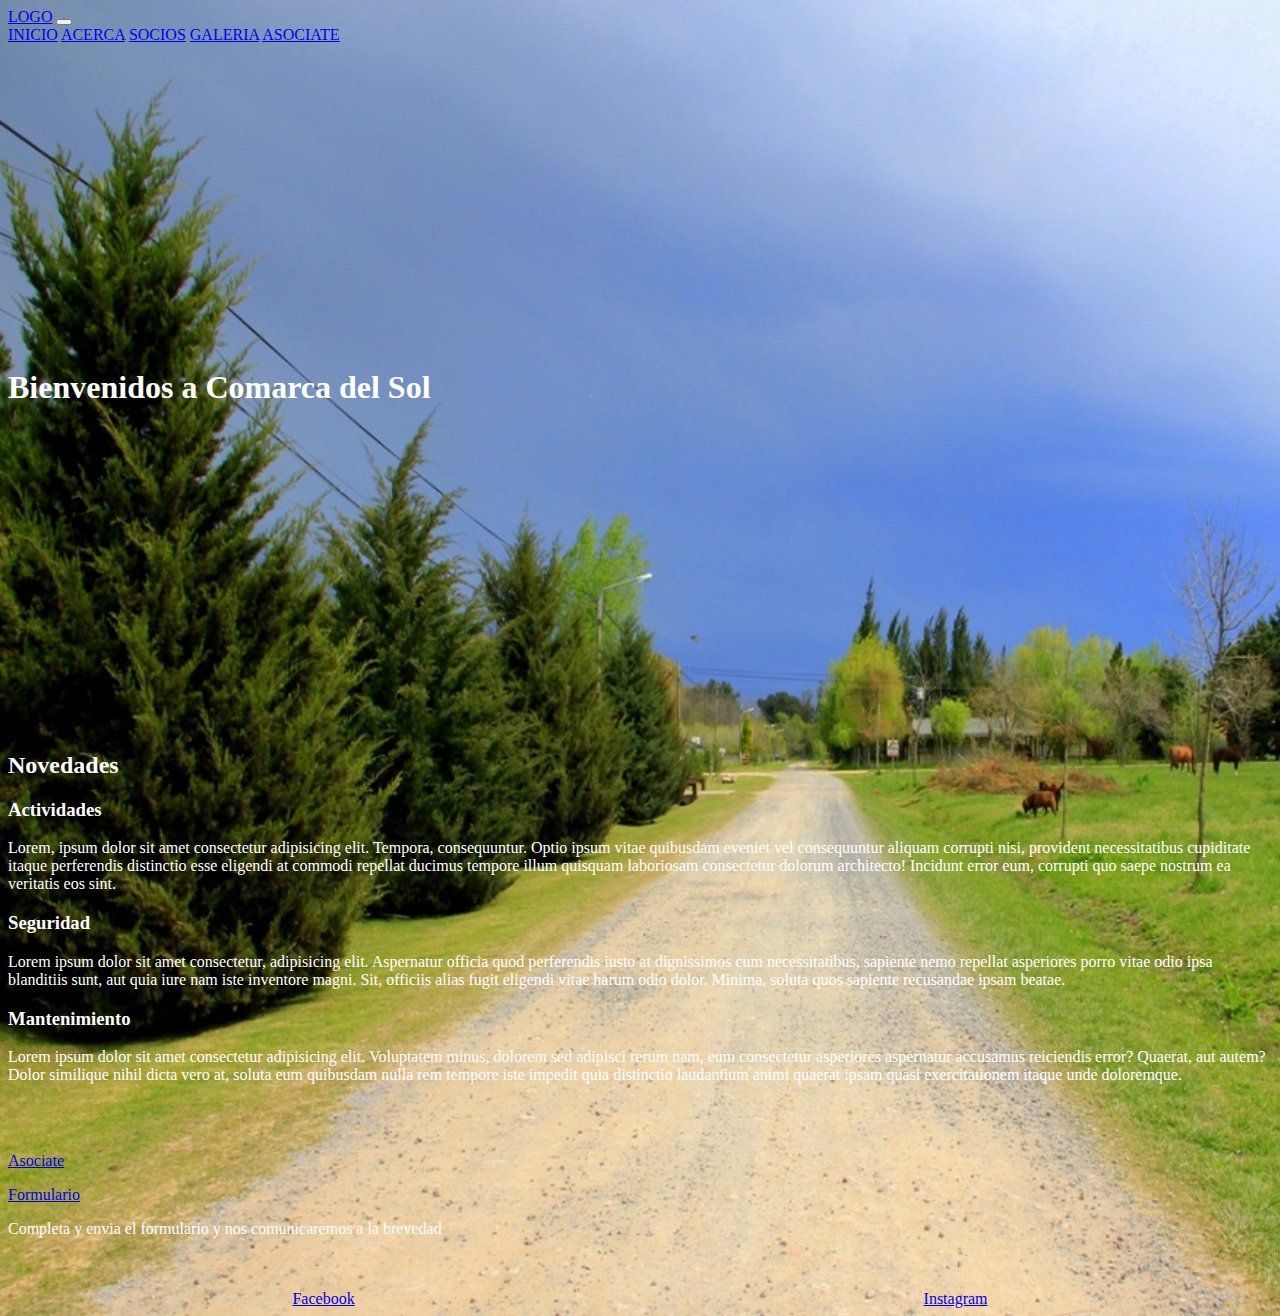
<file: index.html>
<!DOCTYPE html>
<html lang="en">
<head>
    <meta charset="UTF-8">
    <meta http-equiv="X-UA-Compatible" content="IE=edge">
    <meta name="viewport" content="width=device-width, initial-scale=1.0">
    <!-- CSS only -->
    <link href="https://cdn.jsdelivr.net/npm/bootstrap@5.2.0-beta1/dist/css/bootstrap.min.css" rel="stylesheet" integrity="sha384-0evHe/X+R7YkIZDRvuzKMRqM+OrBnVFBL6DOitfPri4tjfHxaWutUpFmBp4vmVor" crossorigin="anonymous">
    <!-- CSS -->
    <link rel="stylesheet" href="./css/style.css">
    <title>Document</title>
</head>
<body>  
    <header>
      <nav class="navbar navbar-expand-lg bg-success p-3 ">
        <div class="container-fluid">
          <a class="navbar-brand" href="#">LOGO</a>
          <button class="navbar-toggler" type="button" data-bs-toggle="collapse" data-bs-target="#navbarNavAltMarkup" aria-controls="navbarNavAltMarkup" aria-expanded="false" aria-label="Toggle navigation">
            <span class="navbar-toggler-icon"></span>
          </button>
          <div class="collapse navbar-collapse" id="navbarNavAltMarkup">
            <div class="navbar-nav mx-auto gap-4">
              <a class="nav-link" href="index.html">INICIO</a>
              <a class="nav-link" href="./pages/acerca.html">ACERCA</a>
              <a class="nav-link" href="./pages/socios.html">SOCIOS</a>
              <a class="nav-link" href="./pages/galeria.html">GALERIA</a>
              <a class="nav-link" href="https://docs.google.com/forms/d/e/1FAIpQLSc8hnzZRJKDy13Wf2U-ovvkqIFoyVu9cf0TuEGwM_Zi1aZdvA/viewform?vc=0&c=0&w=1&flr=0">ASOCIATE</a>
            </div>
          </div>
        </div>
      </nav>
    </header>
    <main class="main">
      <div class="bienve text-center">
        <h1 class="display-2 fw-bold">Bienvenidos a Comarca del Sol</h1>
      </div>
       
       <section class="container bg-light text-dark rounded rounded-4 bg-opacity-100">
            <div class="row text-center">
                <div class="col-12 p-5 bg-warning rounded rounded-4 bg-opacity-75">
                  <h2>Novedades</h2>
                </div>
                <div class="col-s-12 col-md-12 col-lg-4  p-3 ">
                  <h3 class="p-3">Actividades</h3>
                  <p>Lorem, ipsum dolor sit amet consectetur adipisicing elit. Tempora, consequuntur. Optio ipsum vitae quibusdam eveniet vel consequuntur aliquam corrupti nisi, provident necessitatibus cupiditate itaque perferendis distinctio esse eligendi at commodi repellat ducimus tempore illum quisquam laboriosam consectetur dolorum architecto! Incidunt error eum, corrupti quo saepe nostrum ea veritatis eos sint.</p>
                </div>
                <div class="ccol-s-12 col-md-12 col-lg-4 p-3">
                  <h3 class="p-3">Seguridad</h3>
                  <p>Lorem ipsum dolor sit amet consectetur, adipisicing elit. Aspernatur officia quod perferendis iusto at dignissimos cum necessitatibus, sapiente nemo repellat asperiores porro vitae odio ipsa blanditiis sunt, aut quia iure nam iste inventore magni. Sit, officiis alias fugit eligendi vitae harum odio dolor. Minima, soluta quos sapiente recusandae ipsam beatae.</p>
                </div>
                <div class="col-s-12 col-md-12 col-lg-4 p-3 ">
                  <h3 class="p-3">Mantenimiento</h3>
                  <p>Lorem ipsum dolor sit amet consectetur adipisicing elit. Voluptatem minus, dolorem sed adipisci rerum nam, eum consectetur asperiores aspernatur accusamus reiciendis error? Quaerat, aut autem? Dolor similique nihil dicta vero at, soluta eum quibusdam nulla rem tempore iste impedit quia distinctio laudantium animi quaerat ipsam quasi exercitationem itaque unde doloremque.</p>
                </div>
            </div>
       </section>
       <br> <br>

       <section>
         <div class="text-center bg-opacity-100">
          <p>
            <a class="aso btn btn-warning p-3 fs-3" data-bs-toggle="collapse" href="#collapseExample" role="button" aria-expanded="false" aria-controls="collapseExample" style="width: 30%;">
              Asociate
            </a>
          </p>
          <div class="collapse p-2" id="collapseExample">
            <div class="card card-body text-dark bg-light bg-success bg-opacity-50 mx-auto" style="width: 40%;">
              <a href="https://docs.google.com/forms/d/e/1FAIpQLSc8hnzZRJKDy13Wf2U-ovvkqIFoyVu9cf0TuEGwM_Zi1aZdvA/viewform?vc=0&c=0&w=1&flr=0" target="_blank">Formulario</a>
              <br>
              <p>Completa y envia el formulario y nos comunicaremos a la brevedad</p>
            </div>
          </div>
         </div>
       </section>
    </main>

    <br><br>
    <footer class="bg-success p-5">
      <div class="footer">
        <div>
          <a class="a text-decoration-none text-light fs-4 p-2 rounded-4" href="https://www.facebook.com/comarcadelsol/" target="_blank">Facebook</a>
        </div>
        <div>
          <a class="a text-decoration-none text-light fs-4 p-2 rounded-4" href="https://www.instagram.com/comarcadelsoloficial/?igshid=16s4euzjne2uq" target="_blank">Instagram</a>
        </div>
      </div>

    </footer>


    
    <!-- JavaScript Bundle with Popper -->
<script src="https://cdn.jsdelivr.net/npm/bootstrap@5.2.0-beta1/dist/js/bootstrap.bundle.min.js" integrity="sha384-pprn3073KE6tl6bjs2QrFaJGz5/SUsLqktiwsUTF55Jfv3qYSDhgCecCxMW52nD2" crossorigin="anonymous"></script>
</body>
</html>
</file>
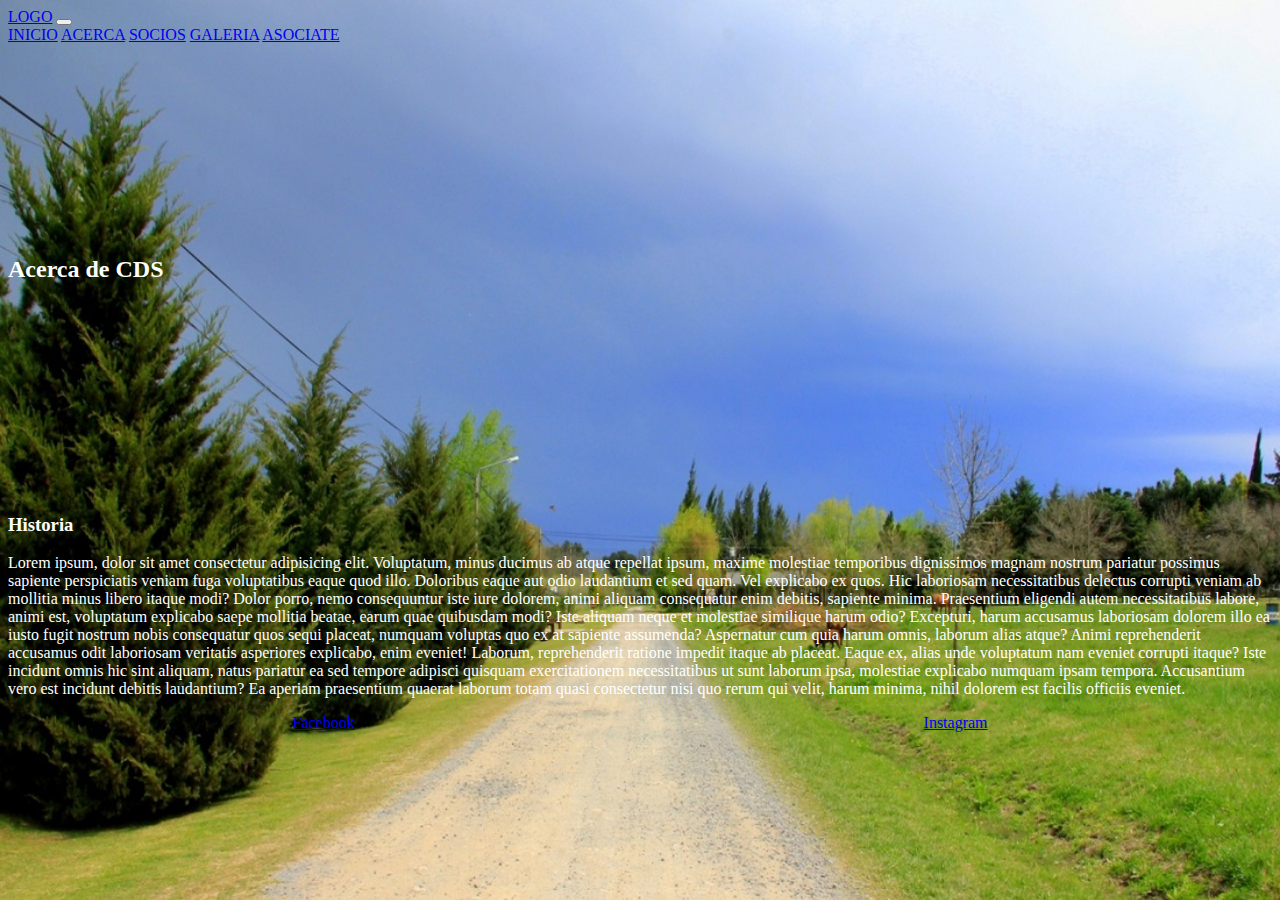
<file: pages/acerca.html>
<!DOCTYPE html>
<html lang="en">
<head>
    <meta charset="UTF-8">
    <meta http-equiv="X-UA-Compatible" content="IE=edge">
    <meta name="viewport" content="width=device-width, initial-scale=1.0">
    <!-- CSS only -->
    <link href="https://cdn.jsdelivr.net/npm/bootstrap@5.2.0-beta1/dist/css/bootstrap.min.css" rel="stylesheet" integrity="sha384-0evHe/X+R7YkIZDRvuzKMRqM+OrBnVFBL6DOitfPri4tjfHxaWutUpFmBp4vmVor" crossorigin="anonymous">
    <!-- CSS -->
    <link rel="stylesheet" href="../css/style.css">
    <title>Document</title>
</head>
<body>  
    <header>
      <nav class="navbar navbar-expand-lg bg-success p-3">
        <div class="container-fluid">
          <a class="navbar-brand" href="#">LOGO</a>
          <button class="navbar-toggler" type="button" data-bs-toggle="collapse" data-bs-target="#navbarNavAltMarkup" aria-controls="navbarNavAltMarkup" aria-expanded="false" aria-label="Toggle navigation">
            <span class="navbar-toggler-icon"></span>
          </button>
          <div class="collapse navbar-collapse" id="navbarNavAltMarkup">
            <div class="navbar-nav mx-auto gap-4">
              <a class="nav-link" href="../index.html">INICIO</a>
              <a class="nav-link" href="./acerca.html">ACERCA</a>
              <a class="nav-link" href="./socios.html">SOCIOS</a>
              <a class="nav-link" href="./galeria.html">GALERIA</a>
              <a class="nav-link" href="https://docs.google.com/forms/d/e/1FAIpQLSc8hnzZRJKDy13Wf2U-ovvkqIFoyVu9cf0TuEGwM_Zi1aZdvA/viewform?vc=0&c=0&w=1&flr=0">ASOCIATE</a>
            </div>
          </div>
        </div>
      </nav>
    </header>

    <main>
      <section class="acerca text-center">
        <h2 class="display-3">Acerca de CDS</h2>
      </section>
      <section class="bg-light p-3 m-3 rounded-4">
        <div class="text-dark text-center p-5">
          <h3>Historia</h3>
          <p class="text-center p-5">Lorem ipsum, dolor sit amet consectetur adipisicing elit. Voluptatum, minus ducimus ab atque repellat ipsum, maxime molestiae temporibus dignissimos magnam nostrum pariatur possimus sapiente perspiciatis veniam fuga voluptatibus eaque quod illo. Doloribus eaque aut odio laudantium et sed quam. Vel explicabo ex quos. Hic laboriosam necessitatibus delectus corrupti veniam ab mollitia minus libero itaque modi? Dolor porro, nemo consequuntur iste iure dolorem, animi aliquam consequatur enim debitis, sapiente minima. Praesentium eligendi autem necessitatibus labore, animi est, voluptatum explicabo saepe mollitia beatae, earum quae quibusdam modi? Iste aliquam neque et molestiae similique harum odio? Excepturi, harum accusamus laboriosam dolorem illo ea iusto fugit nostrum nobis consequatur quos sequi placeat, numquam voluptas quo ex at sapiente assumenda? Aspernatur cum quia harum omnis, laborum alias atque? Animi reprehenderit accusamus odit laboriosam veritatis asperiores explicabo, enim eveniet! Laborum, reprehenderit ratione impedit itaque ab placeat. Eaque ex, alias unde voluptatum nam eveniet corrupti itaque? Iste incidunt omnis hic sint aliquam, natus pariatur ea sed tempore adipisci quisquam exercitationem necessitatibus ut sunt laborum ipsa, molestiae explicabo numquam ipsam tempora. Accusantium vero est incidunt debitis laudantium? Ea aperiam praesentium quaerat laborum totam quasi consectetur nisi quo rerum qui velit, harum minima, nihil dolorem est facilis officiis eveniet.
          </p>
        </div>
      </section>
      

    </main>
    <footer class="bg-success p-5">
      <div class="footer">
        <div>
          <a class="a text-decoration-none text-light fs-4 p-2 rounded-4" href="https://www.facebook.com/comarcadelsol/" target="_blank">Facebook</a>
        </div>
        <div>
          <a class="a text-decoration-none text-light fs-4 p-2 rounded-4" href="https://www.instagram.com/comarcadelsoloficial/?igshid=16s4euzjne2uq" target="_blank">Instagram</a>
        </div>
      </div>

    </footer>


    
    <!-- JavaScript Bundle with Popper -->
<script src="https://cdn.jsdelivr.net/npm/bootstrap@5.2.0-beta1/dist/js/bootstrap.bundle.min.js" integrity="sha384-pprn3073KE6tl6bjs2QrFaJGz5/SUsLqktiwsUTF55Jfv3qYSDhgCecCxMW52nD2" crossorigin="anonymous"></script>
</body>
</html>
</file>
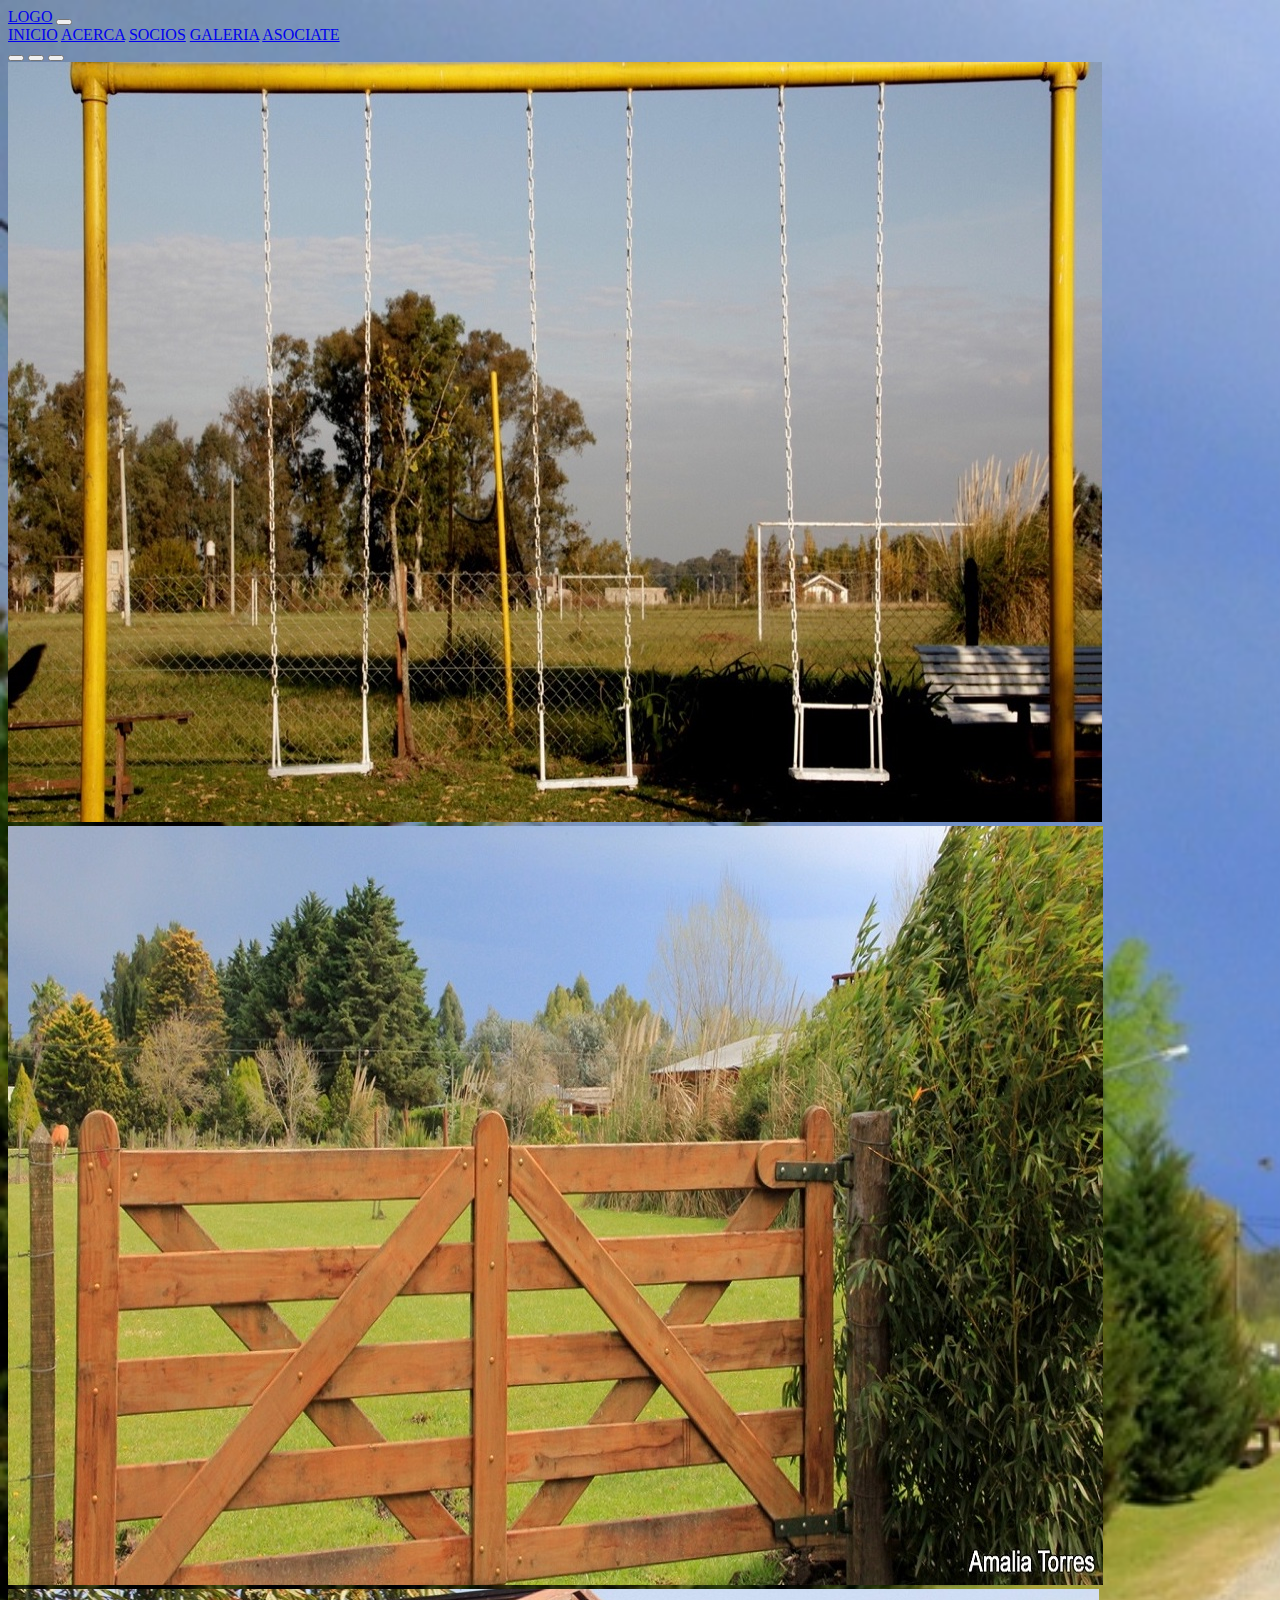
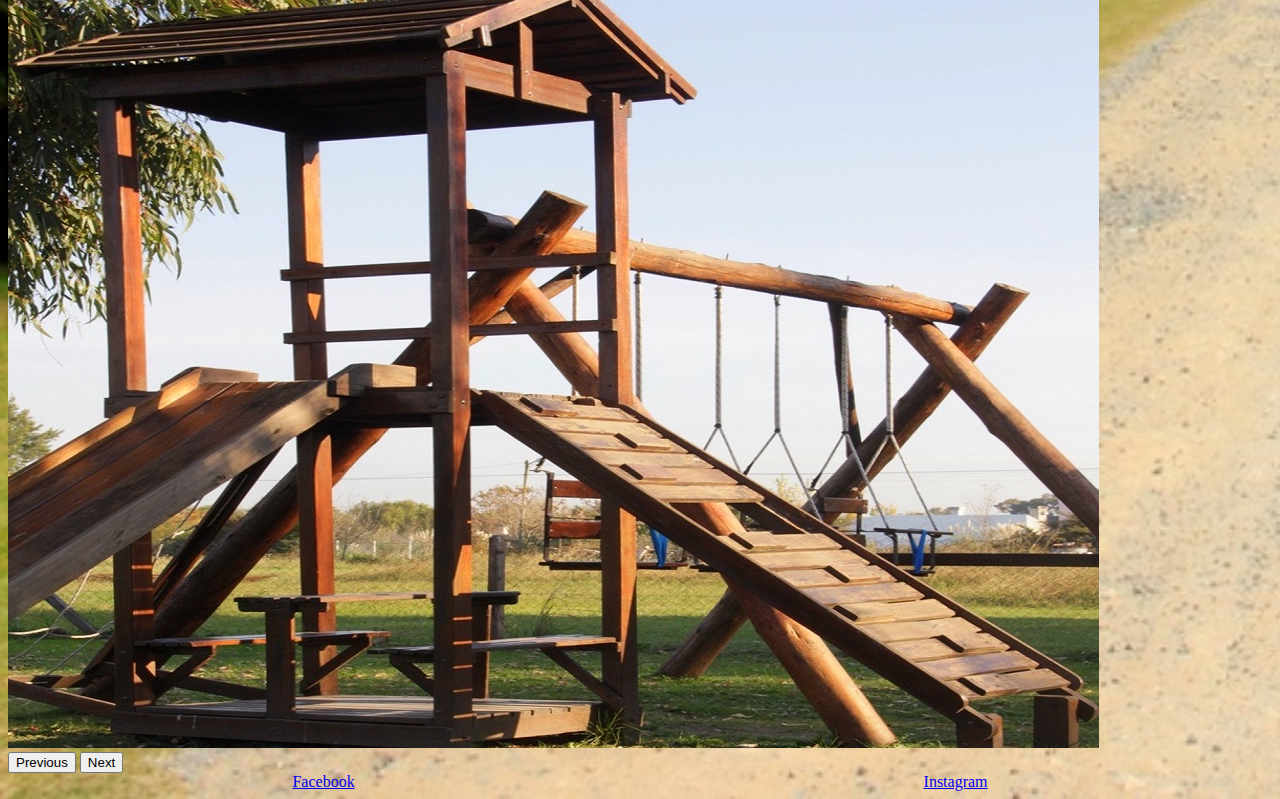
<file: pages/galeria.html>
<!DOCTYPE html>
<html lang="en">
<head>
    <meta charset="UTF-8">
    <meta http-equiv="X-UA-Compatible" content="IE=edge">
    <meta name="viewport" content="width=device-width, initial-scale=1.0">
    <!-- CSS only -->
    <link href="https://cdn.jsdelivr.net/npm/bootstrap@5.2.0-beta1/dist/css/bootstrap.min.css" rel="stylesheet" integrity="sha384-0evHe/X+R7YkIZDRvuzKMRqM+OrBnVFBL6DOitfPri4tjfHxaWutUpFmBp4vmVor" crossorigin="anonymous">
    <!-- CSS -->
    <link rel="stylesheet" href="../css/style.css">
    <title>Document</title>
</head>
<body>  
    <header>
      <nav class="navbar navbar-expand-lg bg-success p-3">
        <div class="container-fluid">
          <a class="navbar-brand" href="#">LOGO</a>
          <button class="navbar-toggler" type="button" data-bs-toggle="collapse" data-bs-target="#navbarNavAltMarkup" aria-controls="navbarNavAltMarkup" aria-expanded="false" aria-label="Toggle navigation">
            <span class="navbar-toggler-icon"></span>
          </button>
          <div class="collapse navbar-collapse" id="navbarNavAltMarkup">
            <div class="navbar-nav mx-auto gap-4">
              <a class="nav-link" href="../index.html">INICIO</a>
              <a class="nav-link" href="./acerca.html">ACERCA</a>
              <a class="nav-link" href="./socios.html">SOCIOS</a>
              <a class="nav-link" href="./galeria.html">GALERIA</a>
              <a class="nav-link" href="https://docs.google.com/forms/d/e/1FAIpQLSc8hnzZRJKDy13Wf2U-ovvkqIFoyVu9cf0TuEGwM_Zi1aZdvA/viewform?vc=0&c=0&w=1&flr=0">ASOCIATE</a>
            </div>
          </div>
        </div>
      </nav>
    </header>

    <main class="bg-dark bg-gradient">
        <div id="carouselExampleIndicators" class="mainGal carousel slide mx-auto p-5" data-bs-ride="true">
            <div class="carousel-indicators">
              <button type="button" data-bs-target="#carouselExampleIndicators" data-bs-slide-to="0" class="active" aria-current="true" aria-label="Slide 1"></button>
              <button type="button" data-bs-target="#carouselExampleIndicators" data-bs-slide-to="1" aria-label="Slide 2"></button>
              <button type="button" data-bs-target="#carouselExampleIndicators" data-bs-slide-to="2" aria-label="Slide 3"></button>
            </div>
            <div class="carousel-inner">
              <div class="carousel-item active">
                <img src="../img/carrusel1.jpeg" class="d-block w-100" alt="...">
              </div>
              <div class="carousel-item">
                <img src="../img/carrusel2.jpeg" class="d-block w-100" alt="...">
              </div>
              <div class="carousel-item">
                <img src="../img/carrusel3.jpeg" class="d-block w-100" alt="...">
              </div>
            </div>
            <button class="carousel-control-prev" type="button" data-bs-target="#carouselExampleIndicators" data-bs-slide="prev">
              <span class="carousel-control-prev-icon" aria-hidden="true"></span>
              <span class="visually-hidden">Previous</span>
            </button>
            <button class="carousel-control-next" type="button" data-bs-target="#carouselExampleIndicators" data-bs-slide="next">
              <span class="carousel-control-next-icon" aria-hidden="true"></span>
              <span class="visually-hidden">Next</span>
            </button>
          </div>

    </main>
      
    <footer class="bg-success p-5">
      <div class="footer">
        <div>
          <a class="a text-decoration-none text-light fs-4 p-2 rounded-4" href="https://www.facebook.com/comarcadelsol/" target="_blank">Facebook</a>
        </div>
        <div>
          <a class="a text-decoration-none text-light fs-4 p-2 rounded-4" href="https://www.instagram.com/comarcadelsoloficial/?igshid=16s4euzjne2uq" target="_blank">Instagram</a>
        </div>
      </div>

    </footer>


    
    <!-- JavaScript Bundle with Popper -->
<script src="https://cdn.jsdelivr.net/npm/bootstrap@5.2.0-beta1/dist/js/bootstrap.bundle.min.js" integrity="sha384-pprn3073KE6tl6bjs2QrFaJGz5/SUsLqktiwsUTF55Jfv3qYSDhgCecCxMW52nD2" crossorigin="anonymous"></script>
</body>
</html>
</file>
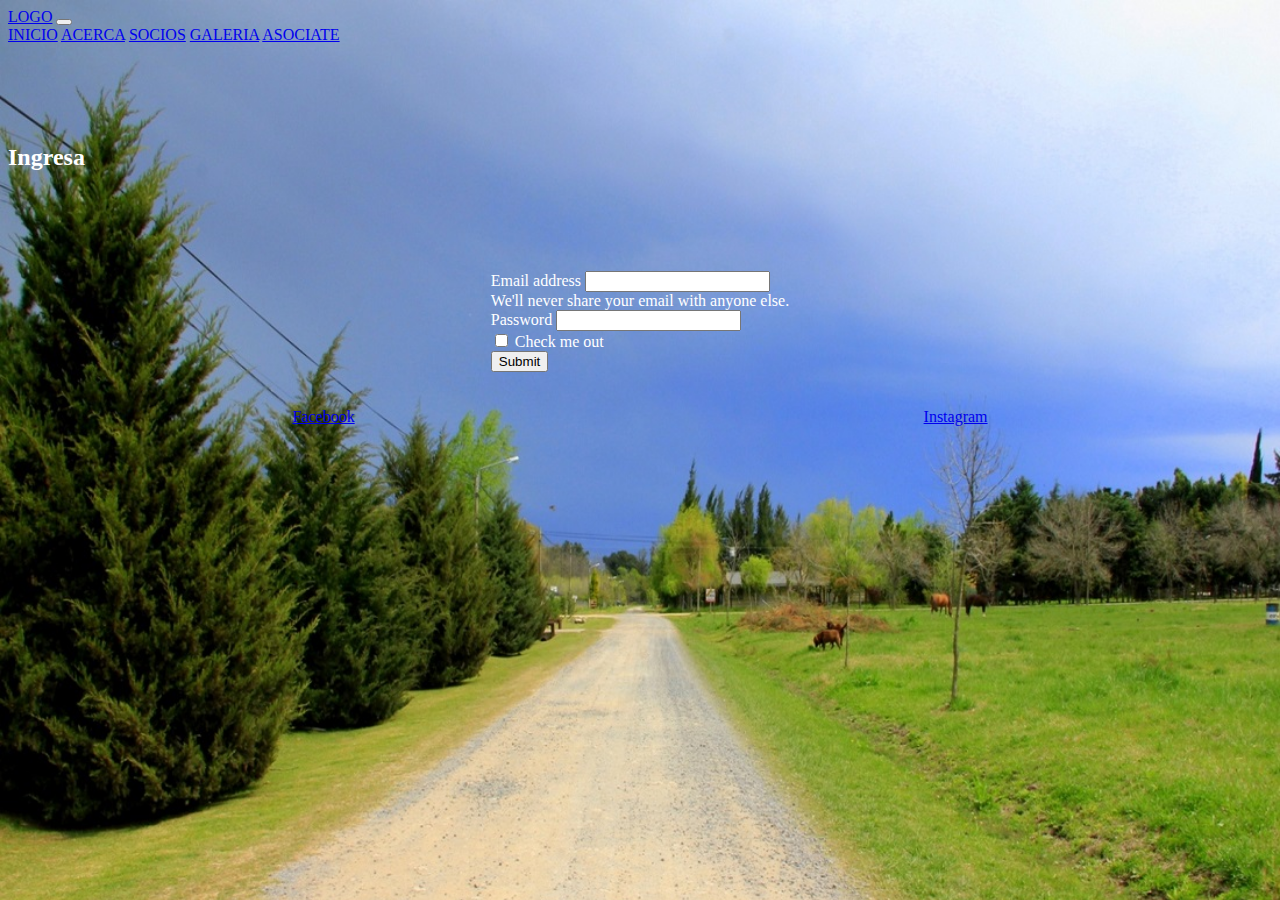
<file: pages/socios.html>
<!DOCTYPE html>
<html lang="en">
<head>
    <meta charset="UTF-8">
    <meta http-equiv="X-UA-Compatible" content="IE=edge">
    <meta name="viewport" content="width=device-width, initial-scale=1.0">
    <!-- CSS only -->
    <link href="https://cdn.jsdelivr.net/npm/bootstrap@5.2.0-beta1/dist/css/bootstrap.min.css" rel="stylesheet" integrity="sha384-0evHe/X+R7YkIZDRvuzKMRqM+OrBnVFBL6DOitfPri4tjfHxaWutUpFmBp4vmVor" crossorigin="anonymous">
    <!-- CSS -->
    <link rel="stylesheet" href="../css/style.css">
    <title>Document</title>
</head>
<body>  
    <header>
      <nav class="navbar navbar-expand-lg bg-success p-3 ">
        <div class="container-fluid">
          <a class="navbar-brand" href="#">LOGO</a>
          <button class="navbar-toggler" type="button" data-bs-toggle="collapse" data-bs-target="#navbarNavAltMarkup" aria-controls="navbarNavAltMarkup" aria-expanded="false" aria-label="Toggle navigation">
            <span class="navbar-toggler-icon"></span>
          </button>
          <div class="collapse navbar-collapse" id="navbarNavAltMarkup">
            <div class="navbar-nav mx-auto gap-4">
              <a class="nav-link" href="../index.html">INICIO</a>
              <a class="nav-link" href="./acerca.html">ACERCA</a>
              <a class="nav-link" href="socios.html">SOCIOS</a>
              <a class="nav-link" href="./galeria.html">GALERIA</a>
              <a class="nav-link" href="https://docs.google.com/forms/d/e/1FAIpQLSc8hnzZRJKDy13Wf2U-ovvkqIFoyVu9cf0TuEGwM_Zi1aZdvA/viewform?vc=0&c=0&w=1&flr=0">ASOCIATE</a>
            </div>
          </div>
        </div>
      </nav>
    </header>

    <main>
      <div class=" divform text-center">
        <h2>Ingresa</h2>
      </div>
      <div class="form text-center">
        <form>
          <div class="mb-3">
            <label for="exampleInputEmail1" class="form-label">Email address</label>
            <input type="email" class="form-control" id="exampleInputEmail1" aria-describedby="emailHelp">
            <div id="emailHelp" class="form-text">We'll never share your email with anyone else.</div>
          </div>
          <div class="mb-3">
            <label for="exampleInputPassword1" class="form-label">Password</label>
            <input type="password" class="form-control" id="exampleInputPassword1">
          </div>
          <div class="mb-3 form-check">
            <input type="checkbox" class="form-check-input" id="exampleCheck1">
            <label class="form-check-label" for="exampleCheck1">Check me out</label>
          </div>
          <button type="submit" class="btn btn-primary">Submit</button>
        </form>
      </div>
        
    </main>
    
    <br><br>
    <footer class="bg-success p-5">
      <div class="footer">
        <div>
          <a class="a text-decoration-none text-light fs-4 p-2 rounded-4" href="https://www.facebook.com/comarcadelsol/" target="_blank">Facebook</a>
        </div>
        <div>
          <a class="a text-decoration-none text-light fs-4 p-2 rounded-4" href="https://www.instagram.com/comarcadelsoloficial/?igshid=16s4euzjne2uq" target="_blank">Instagram</a>
        </div>
      </div>

    </footer>


    
    <!-- JavaScript Bundle with Popper -->
<script src="https://cdn.jsdelivr.net/npm/bootstrap@5.2.0-beta1/dist/js/bootstrap.bundle.min.js" integrity="sha384-pprn3073KE6tl6bjs2QrFaJGz5/SUsLqktiwsUTF55Jfv3qYSDhgCecCxMW52nD2" crossorigin="anonymous"></script>
</body>
</html>
</file>
<file: css/style.css>
body{
    color: white;
    background-image: url(../img/comarca-img.jpeg);
    background-size: cover;
}


.bienve{
    padding: 19rem 0rem;

}


.footer{
    display: flex;
    justify-content: space-around;
    

}

.a:hover{
    background-color: rgba(0, 0, 0, 0.601);
    
}

.aso:hover{
    background-color: rgba(153, 205, 50, 0.295);
    color: black;
}

.acerca{
    padding: 12rem 0rem;

}

.form{
    display: flex;
    flex-direction: column;
    flex-wrap: wrap;
    justify-content: center;
    align-items: center;
    
}

.divform{
    padding: 5rem 0rem;
}

.mainGal{
    width: 70%;
    
    
    
}
</file>
